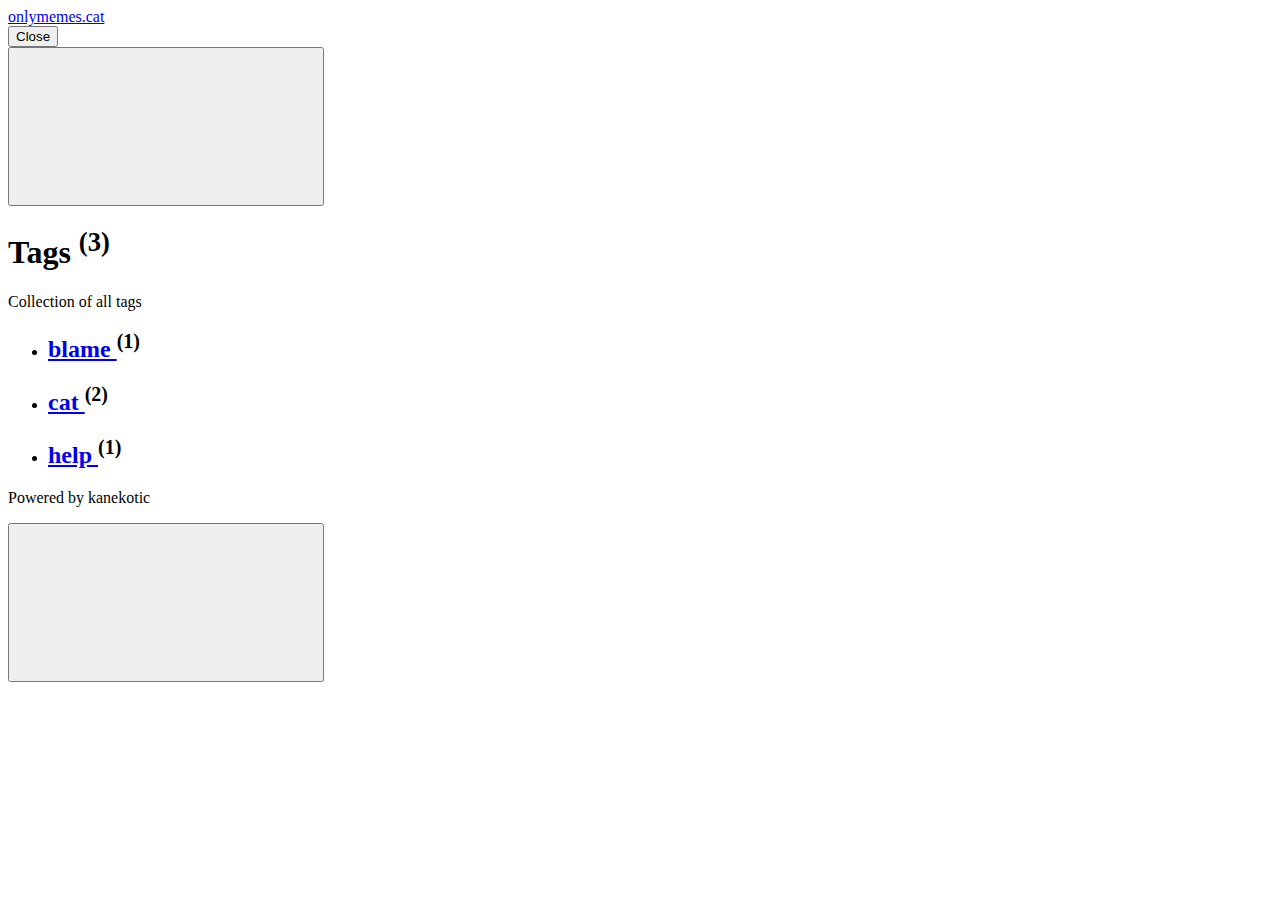
<file: tags/index.html>
<!DOCTYPE html><html lang="en-gb"><head><meta charset="utf-8"><meta http-equiv="X-UA-Compatible" content="IE=edge"><meta name="viewport" content="width=device-width,initial-scale=1"><title>All tags - onlymemes.cat</title><meta name="robots" content="noindex, follow"><meta name="generator" content="Publii Open-Source CMS for Static Site"><link rel="alternate" type="application/atom+xml" href="https://www.onlymemes.cat/feed.xml"><link rel="alternate" type="application/json" href="https://www.onlymemes.cat/feed.json"><meta property="og:title" content="onlymemes.cat"><meta property="og:site_name" content="onlymemes.cat"><meta property="og:description" content="your place to find memes of cats"><meta property="og:url" content="https://www.onlymemes.cat/tags/"><meta property="og:type" content="website"><link rel="stylesheet" href="https://www.onlymemes.cat/assets/css/style.css?v=55f7891718b3e0893d4109c5dcacf189"><script type="application/ld+json">{"@context":"http://schema.org","@type":"Organization","name":"onlymemes.cat","url":"https://www.onlymemes.cat/","sameAs":[]}</script></head><body><div class="site-container"><header class="top" id="js-header"><a class="logo" href="https://www.onlymemes.cat/">onlymemes.cat</a><div class="search"><div class="search__overlay js-search-overlay"><div class="search__overlay-inner"><button class="search__close js-search-close" aria-label="Close">Close</button></div></div><button class="search__btn js-search-btn" aria-label="Search"><svg role="presentation" focusable="false"><use xlink:href="https://www.onlymemes.cat/assets/svg/svg-map.svg#search"/></svg></button></div></header><main class="page page--tags"><div class="hero"><header class="hero__content"><div class="wrapper"><h1>Tags <sup>(3)</sup></h1><p>Collection of all tags</p></div></header></div><div class="wrapper"><ul class="feed feed--grid"><li><h2><a href="https://www.onlymemes.cat/tags/blame/">blame </a><sup>(1)</sup></h2></li><li><h2><a href="https://www.onlymemes.cat/tags/cat/">cat </a><sup>(2)</sup></h2></li><li><h2><a href="https://www.onlymemes.cat/tags/help/">help </a><sup>(1)</sup></h2></li></ul></div></main><footer class="footer"><div class="footer__social"></div><div class="footer__copyright"><p>Powered by kanekotic</p></div><button onclick="backToTopFunction()" id="backToTop" class="footer__bttop" aria-label="Back to top" title="Back to top"><svg><use xlink:href="https://www.onlymemes.cat/assets/svg/svg-map.svg#toparrow"/></svg></button></footer></div><script defer="defer" src="https://www.onlymemes.cat/assets/js/scripts.min.js?v=f47c11534595205f20935f0db2a62a85"></script><script>window.publiiThemeMenuConfig={mobileMenuMode:'overlay',animationSpeed:300,submenuWidth: 'auto',doubleClickTime:500,mobileMenuExpandableSubmenus:true,relatedContainerForOverlayMenuSelector:'.top'};</script><script>var images = document.querySelectorAll('img[loading]');

        for (var i = 0; i < images.length; i++) {
            if (images[i].complete) {
                images[i].classList.add('is-loaded');
            } else {
                images[i].addEventListener('load', function () {
                    this.classList.add('is-loaded');
                }, false);
            }
        }</script></body></html>
</file>
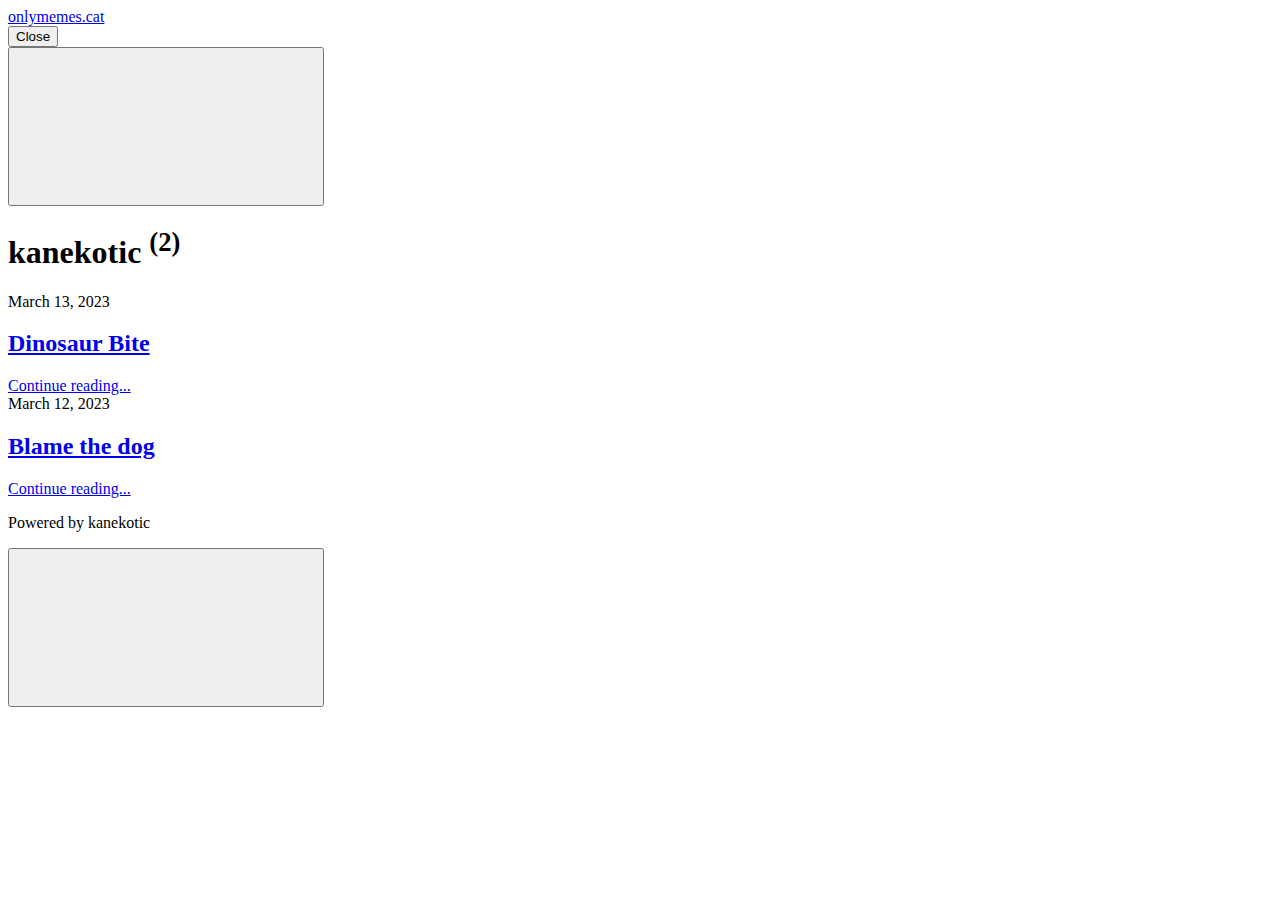
<file: authors/kanekotic/index.html>
<!DOCTYPE html><html lang="en-gb"><head><meta charset="utf-8"><meta http-equiv="X-UA-Compatible" content="IE=edge"><meta name="viewport" content="width=device-width,initial-scale=1"><title>Author: kanekotic - onlymemes.cat</title><meta name="robots" content="noindex, follow"><meta name="generator" content="Publii Open-Source CMS for Static Site"><link rel="alternate" type="application/atom+xml" href="https://www.onlymemes.cat/feed.xml"><link rel="alternate" type="application/json" href="https://www.onlymemes.cat/feed.json"><meta property="og:title" content="kanekotic"><meta property="og:site_name" content="onlymemes.cat"><meta property="og:description" content="your place to find memes of cats"><meta property="og:url" content="https://www.onlymemes.cat/authors/kanekotic/"><meta property="og:type" content="website"><link rel="stylesheet" href="https://www.onlymemes.cat/assets/css/style.css?v=55f7891718b3e0893d4109c5dcacf189"><script type="application/ld+json">{"@context":"http://schema.org","@type":"Organization","name":"onlymemes.cat","url":"https://www.onlymemes.cat/","sameAs":[]}</script></head><body><div class="site-container"><header class="top" id="js-header"><a class="logo" href="https://www.onlymemes.cat/">onlymemes.cat</a><div class="search"><div class="search__overlay js-search-overlay"><div class="search__overlay-inner"><button class="search__close js-search-close" aria-label="Close">Close</button></div></div><button class="search__btn js-search-btn" aria-label="Search"><svg role="presentation" focusable="false"><use xlink:href="https://www.onlymemes.cat/assets/svg/svg-map.svg#search"/></svg></button></div></header><main class="page page--author"><div class="hero"><header class="hero__content"><div class="wrapper"><h1>kanekotic <sup>(2)</sup></h1></div></header></div><div class="feed"><article class="feed__item"><header class="wrapper"><div class="feed__meta"><time datetime="2023-03-13T16:37" class="feed__date">March 13, 2023</time></div><h2><a href="https://www.onlymemes.cat/dinosaur-bite/">Dinosaur Bite</a></h2></header><div class="wrapper"><p></p><a href="https://www.onlymemes.cat/dinosaur-bite/" class="readmore feed__readmore">Continue reading...</a></div></article><article class="feed__item"><header class="wrapper"><div class="feed__meta"><time datetime="2023-03-12T15:30" class="feed__date">March 12, 2023</time></div><h2><a href="https://www.onlymemes.cat/blame-the-dog/">Blame the dog</a></h2></header><div class="wrapper"><p></p><a href="https://www.onlymemes.cat/blame-the-dog/" class="readmore feed__readmore">Continue reading...</a></div></article></div></main><footer class="footer"><div class="footer__social"></div><div class="footer__copyright"><p>Powered by kanekotic</p></div><button onclick="backToTopFunction()" id="backToTop" class="footer__bttop" aria-label="Back to top" title="Back to top"><svg><use xlink:href="https://www.onlymemes.cat/assets/svg/svg-map.svg#toparrow"/></svg></button></footer></div><script defer="defer" src="https://www.onlymemes.cat/assets/js/scripts.min.js?v=f47c11534595205f20935f0db2a62a85"></script><script>window.publiiThemeMenuConfig={mobileMenuMode:'overlay',animationSpeed:300,submenuWidth: 'auto',doubleClickTime:500,mobileMenuExpandableSubmenus:true,relatedContainerForOverlayMenuSelector:'.top'};</script><script>var images = document.querySelectorAll('img[loading]');

        for (var i = 0; i < images.length; i++) {
            if (images[i].complete) {
                images[i].classList.add('is-loaded');
            } else {
                images[i].addEventListener('load', function () {
                    this.classList.add('is-loaded');
                }, false);
            }
        }</script></body></html>
</file>
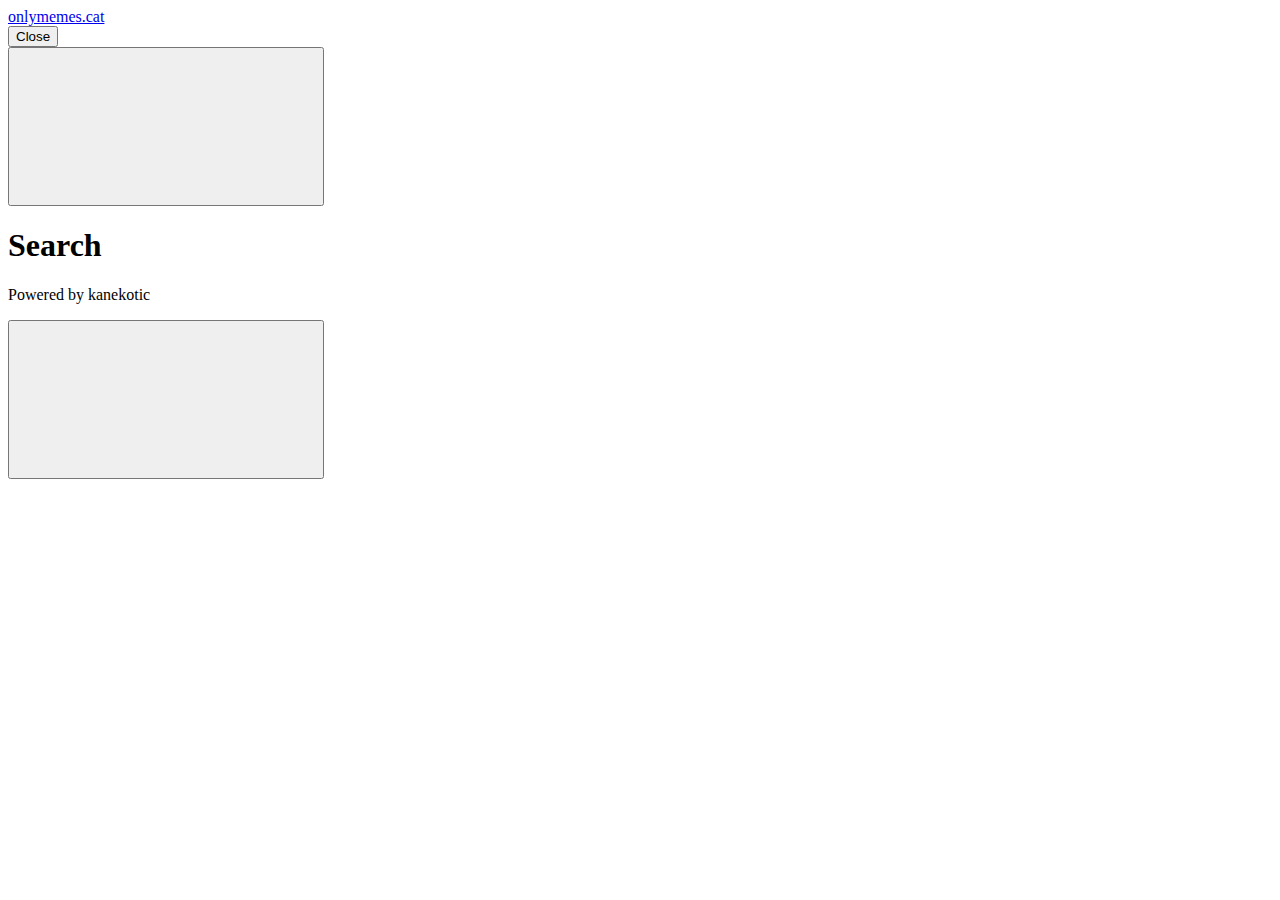
<file: search.html>
<!DOCTYPE html><html lang="en-gb"><head><meta charset="utf-8"><meta http-equiv="X-UA-Compatible" content="IE=edge"><meta name="viewport" content="width=device-width,initial-scale=1"><title>Search - onlymemes.cat</title><meta name="robots" content="noindex, follow"><meta name="generator" content="Publii Open-Source CMS for Static Site"><link rel="alternate" type="application/atom+xml" href="https://www.onlymemes.cat/feed.xml"><link rel="alternate" type="application/json" href="https://www.onlymemes.cat/feed.json"><meta property="og:title" content="onlymemes.cat"><meta property="og:site_name" content="onlymemes.cat"><meta property="og:description" content="your place to find memes of cats"><meta property="og:url" content="https://www.onlymemes.cat/"><meta property="og:type" content="website"><link rel="stylesheet" href="https://www.onlymemes.cat/assets/css/style.css?v=55f7891718b3e0893d4109c5dcacf189"><script type="application/ld+json">{"@context":"http://schema.org","@type":"Organization","name":"onlymemes.cat","url":"https://www.onlymemes.cat/","sameAs":[]}</script></head><body><div class="site-container"><header class="top" id="js-header"><a class="logo" href="https://www.onlymemes.cat/">onlymemes.cat</a><div class="search"><div class="search__overlay js-search-overlay"><div class="search__overlay-inner"><button class="search__close js-search-close" aria-label="Close">Close</button></div></div><button class="search__btn js-search-btn" aria-label="Search"><svg role="presentation" focusable="false"><use xlink:href="https://www.onlymemes.cat/assets/svg/svg-map.svg#search"/></svg></button></div></header><main class="page page--search"><article class="post search-page"><div class="hero"><header class="hero__content"><div class="wrapper"><h1>Search</h1></div></header></div><div class="wrapper post__entry"></div></article></main><footer class="footer"><div class="footer__social"></div><div class="footer__copyright"><p>Powered by kanekotic</p></div><button onclick="backToTopFunction()" id="backToTop" class="footer__bttop" aria-label="Back to top" title="Back to top"><svg><use xlink:href="https://www.onlymemes.cat/assets/svg/svg-map.svg#toparrow"/></svg></button></footer></div><script defer="defer" src="https://www.onlymemes.cat/assets/js/scripts.min.js?v=f47c11534595205f20935f0db2a62a85"></script><script>window.publiiThemeMenuConfig={mobileMenuMode:'overlay',animationSpeed:300,submenuWidth: 'auto',doubleClickTime:500,mobileMenuExpandableSubmenus:true,relatedContainerForOverlayMenuSelector:'.top'};</script><script>var images = document.querySelectorAll('img[loading]');

        for (var i = 0; i < images.length; i++) {
            if (images[i].complete) {
                images[i].classList.add('is-loaded');
            } else {
                images[i].addEventListener('load', function () {
                    this.classList.add('is-loaded');
                }, false);
            }
        }</script></body></html>
</file>
